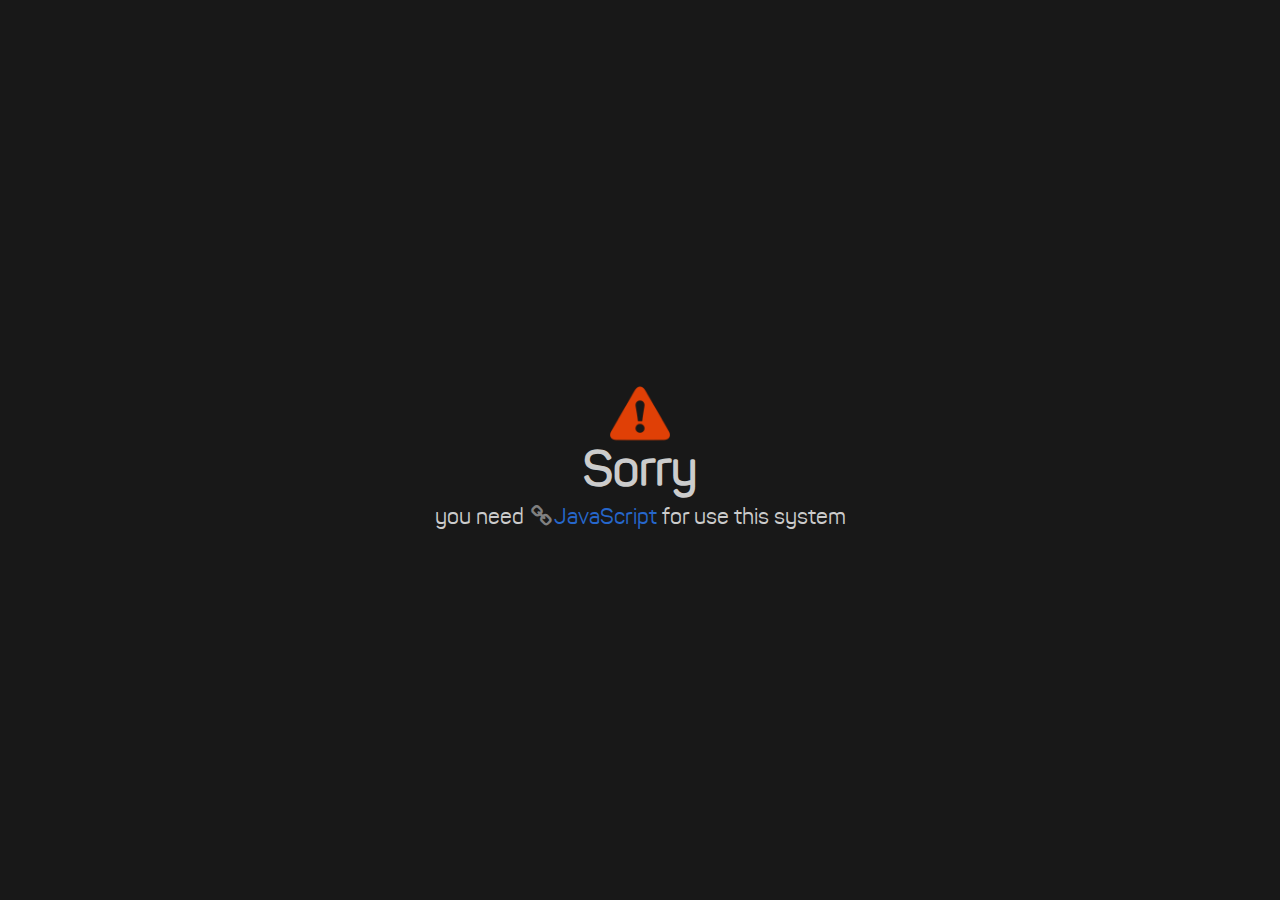
<file: index.html>
<!doctype html>
<html lang="en">
<head>
    <meta charset="utf-8">
    <meta name="author" content="Volodymyr Cherniyevskyy">
    <meta http-equiv="Cache-Control" content="no-cache" />
    <meta http-equiv="Pragma" content="no-cache" />
    <meta http-equiv="Expires" content="0" />
    <meta name="viewport" content="width=device-width,initial-scale=1, maximum-scale=1">
    <link rel="manifest" href="/manifest.json" crossorigin="use-credentials" />
    <link rel="stylesheet" href="/css/normalize.css">
    <link rel="stylesheet" href="/css/animation.css">
    <link rel="stylesheet" href="/css/general.css">
    <link rel="stylesheet" href="/css/noscript.css">
    <link rel="stylesheet" href="/css/theme/theme-dark.css">
    <link rel="stylesheet" href="/css/theme/theme-light.css">
    <link rel="stylesheet" href="/css/font-awesome.css">
    <link rel="icon" type="image/png" sizes="32x32" href="/img/favicon-32x32.png" />
    <link rel="icon" type="image/png" sizes="16x16" href="/img/favicon-16x16.png" />
    <link rel="icon" type="image/x-icon" href="/img/favicon.ico" />
    <title>LibreIS</title>
    <script type="importmap">
        {
            "imports": {
                "three": "/js/lib/three/three.module.js",
                "three/addons/": "/js/lib/three/jsm/"
            }
        }
    </script>
    <script type="module" src="/js/lib/core/jquery-3.7.1.js"></script>
    <script type="module" src="/js/app.js"></script>

</head>

<body>
    
    <div id="nojavascript">
        <div class="sorry_img_block">
            <img src="/img/warning.png">
        </div>
        <div class="sorry_msg1">Sorry</div>
        <div class="sorry_msg2">you need <a href="#">JavaScript</a>
            for use this system
        </div>
    </div>

</body>

</html>
</file>
<file: css/animation.css>
/**
 * @author Volodymyr Cherniyevskyy
 * @copyright bra1nw0rk.
 * {@link https://github.com/bra1nw0rk-com/hcj GitHub}.
 * {@link https://www.linkedin.com/in/volodymyr-cherniyevskyy-24962b22b LinkedIn}
 **/


@keyframes fadeOut {
	0% {
		display: block;
		opacity: 1;
	}

	100% {
		opacity: 0;
		display: none;
		/*visibility: hidden;*/
	}
}

@keyframes horizontal-shaking {
	0% {
		transform: translateX(0);
	}
	25% {
		transform: translateX(10px);
	}
	50% {
		transform: translateX(-10px);
	}
	75% {
		transform: translateX(10px);
	}
	100% {
		transform: translateX(0);
	}
}


@keyframes glow {
	0% {
		opacity: 0;
	}

	100% {
		filter: drop-shadow(0 0 0.75rem #ff0000);
		opacity: 30%;
	}
}

@keyframes glowText {
	0% {
		opacity: 0;
	}

	20% {
		opacity: 0;
	}

	100% {
	}
}
@keyframes scroll-left {
	0% {
		transform: translateX(0%);
	}

	50% {
		transform: translateX(-100%);
	}

	50.01% {
		transform: translateX(100%);
	}
	100% {
		transform: translateX(0%);
	}
}

@keyframes scroll-right {
	0% {
		transform: translateX(-100%);
	}

	100% {
		transform: translateX(0%);
	}
}

@-moz-keyframes spin {
	100% {
		-moz-transform: rotate(360deg);
	}
}
@-webkit-keyframes spin {
	100% {
		-webkit-transform: rotate(360deg);
	}
}
@keyframes spin {
	100% {
		-webkit-transform: rotate(360deg);
		transform: rotate(360deg);
	}
}

@keyframes rotate {
	100% {
		transform: rotateY(360deg);
	}
}

[data-animated].shake {
	animation: horizontal-shaking 0.5s linear alternate !important;
}



[data-animated].hide {
	animation: fadeOut 0.5s cubic-bezier(0.55, 0.09, 0.68, 0.53) alternate;
}


[data-animated].spin {
	-webkit-animation: spin 4s linear infinite;
	-moz-animation: spin 4s linear infinite;
	animation: spin 4s linear infinite;
}
[data-animated].rotate {
	-webkit-animation: rotate 8s infinite;
	-moz-animation: rotate 8s infinite;
	animation: rotate 8s infinite;
}
</file>
<file: css/general.css>
/**
 * @author Volodymyr Cherniyevskyy
 * @copyright bra1nw0rk.
 * {@link https://github.com/bra1nw0rk-com/hcj GitHub}.
 * {@link https://www.linkedin.com/in/volodymyr-cherniyevskyy-24962b22b LinkedIn}
 **/
@font-face {
	font-family: "f1";
	src: url("/fonts/f1.woff") format("woff");
}

@font-face {
	font-family: "f2";
	src: url("/fonts/f2.ttf") format("ttf");
}
:root {
	position: absolute;
	--font-family: "f1", sans-serif;
	display: block;
	top: 0;
	left: 0;
	height: 100vh;
	max-height: 100vh;
	width: 100vw;
	max-width: 100vw;
	margin: 0;
	padding: 0;
	touch-action: none;
}
html {
	width: 100vw;
	max-width: 100vw;
	height: 100vh;
	max-height: 100vh;
	display: block;
	position: absolute;
	top: 0;
	left: 0;
	margin: 0;
	padding: 0;
	line-height: 1.15;
	-webkit-text-size-adjust: 100%;
	touch-action: none;
}
body, body::backdrop {
	font-family: var(--font-family);
	position: absolute;
	display: block;
	top: 0;
	left: 0;
	height: 100vh;
	max-height: 100vh;
	width: 100vw;
	max-width: 100vw;
	margin: 0;
	padding: 0;
	color: var(--color);
	transition: background-color 0.4s, color 0.4s;
	font-size: 0.75em;
	overflow: hidden;
	zoom: 0;
	line-height: 1;
	touch-action: none;
}

input
 {
	border-radius: 10px;
	border: 1px solid var(--border-color);
	background-color: var(--input-background);
	box-shadow: 0 0 0 100vmax inset rgb(0 0 0 / var(--o, 0%));
	padding: 8px;
	color: var(--color);
}
select {
	-webkit-appearance: none;
	border-radius: 10px;
	border: 1px solid var(--border-color);
	background-color: var(--input-background);
	padding: 5px;
	color: var(--color);
	cursor: pointer;
}
option {
	font-weight: normal;
	display: block;
	min-height: 1.2em;
	padding: 2px;
	white-space: nowrap;
	margin: 2px;
}
select:focus {
	outline: none;
}

.button {
	cursor: pointer;
}
button {
	cursor: pointer;
	text-transform: uppercase;
	border-radius: 10px;
	border: 1px solid var(--border-color);
	background-color: var(--input-background);
	box-shadow: 0 0 0 100vmax inset rgb(0 0 0 / var(--o, 0%));
	padding: 5px 13px;
	color: var(--color);
	font-size: 11px;
	font-weight: bold;
	min-width: 70px;
}
button:hover {
	--o: 15%;
}

button.ok{
	background-color: var(--button-ok-bg-color);
}
button.cancel{
	background-color: #ff000069;;
}

input:focus,
select:focus,
textarea:focus {
	outline: none;
	background-color: var(--input-background-focus);
	font-family: var(--font-family);
}

[type="checkbox"],[type="radio"]{
	height: auto;
	width: auto;
	position: relative;
	display: inline-block;
	border: none;
	box-shadow: none;
	background: none;
}

[type="checkbox"]:focus,[type="radio"]:focus{
	background: none;
}


label>input[type="checkbox"]:before {
	position: relative;
	height: 100%;
	width: 100%;
	font: normal normal normal 14px / 1 FontAwesome;
	display: inline-block;
	content: "\f096";
	letter-spacing: 5px;
}
label:has([disabled]){
	opacity: 10%;
}
label>input[type="checkbox"]:checked:before {
	content: "\f046";
	letter-spacing: 3px;
}

:-webkit-autofill {
	color: var(--color);
	opacity: 1;
	background-color: var(--input-background-focus);
	box-shadow: inset 0 0 0 220px var(--input-background-focus) !important;
	-webkit-text-fill-color: var(--color);
	font-family: var(--font-family) !important;
	transition: background-color 5000s ease-in-out 0s;
}

:-webkit-autofill:focus {
	-webkit-text-fill-color: var(--active-text-color);
	background-color: var(--input-background-focus);
}

::-webkit-input-placeholder,
::-moz-placeholder,
:-ms-input-placeholder,
::-ms-input-placeholder {
	opacity: 1;
	background-color: var(--input-background-focus);
	color: var(--color);
	box-shadow: inset 0 0 0 220px #222 !important;
}

* {
	box-sizing: border-box;
	-moz-appearance: none;
	-webkit-appearance: none;
	user-select: none; /* Prevent text selection */
	-webkit-user-select: none; /* For Safari */
	-ms-user-select: none; /* For Internet Explorer */
	-moz-user-select: none; /* For Firefox */
	-o-user-select: none; /* For older browsers */
	touch-action: manipulation;
	-webkit-touch-callout: none;
	-webkit-user-callout: none;
	-webkit-user-select: none;
	-webkit-user-drag: none;
	-webkit-user-modify: none;
	-webkit-highlight: none;
}
.fa-spinner {
	-webkit-animation: spin 2s linear infinite;
	-moz-animation: spin 2s linear infinite;
	animation: spin 2s linear infinite;
}
/* Tables */
table {
	display: inline-block;
	border-collapse: collapse;
	border-spacing: 0;
	border-radius: 8px;
	overflow: hidden;
	margin: 5px 0 0 5px;
}
table thead tr {
	background-color: var(--table-head-bg);
	text-align: left;
}
table tbody tr {
	background-color: var(--table-1-bg);

}
table th,
table td {
	padding: 7px;
}
table th{
	text-transform: uppercase;
	font-size: 12px;
}


table tbody tr:nth-of-type(even) {
	background-color: var(--table-2-bg);
}




a{
	color: #1e61ff;
	text-decoration: none;
}
a::before{
	font: normal normal normal 14px / 1 FontAwesome;
	font-size: inherit;
	text-rendering: auto;
	-webkit-font-smoothing: antialiased;
	content:'\f0c1';
	margin-left:2px;
	margin-right:2px;
	color:grey;
}


.widget {
	width: fit-content;
	border: 1px solid var(--border-color);
	margin: 5px 0 0 5px;
	background-color: var(--bg1);
	backdrop-filter: blur(10px);
	content:"";
	border-radius: 10px;
}
.widget .header {
	background-color: var(--bg2);
	padding: 5px 10px;
	text-align: center;
	text-transform: uppercase;
	font-weight: bold;
	border-radius: 10px 10px 0 0;
	font-size: 10px;
}
.widget .row{
	padding: 1px 5px;
}

.modal {
	border: 1px solid var(--border-color);
	border-radius: 10px;
	background-color: var(--bg1);
	box-shadow: 0 0 10px rgba(0, 0, 0, 0.2);
	min-width: 285px;
	min-height: 100px;
	max-width: 100%;
	max-height: 100%;
	position: absolute;
	top: 50%;
	left: 50%;
	transform: translateY(-50%) translateX(-50%);
	z-index: 1;
	overflow: hidden;
	padding-bottom: 15px;
}
.modal:not(:last-child) {
	/*filter: grayscale(1) brightness(95%);*/
	border-color: var(--border-color-not-active);

}

.modal:last-child {
	/*filter: grayscale(0) brightness(100%);*/
}
.modal::before, [name="tooltip-box"]::before{
	-webkit-backdrop-filter: blur(12px);
	backdrop-filter: blur(12px);
	content:"";
	position: absolute;
	height: 100%;
	width: 100%;
	top: 0;
	left: 0;
	border-radius: 10px;
	z-index: -1;
}
.modal > .head{
    width: 100%;
    height: 25px;
   /* position: absolute;*/
    left: 0;
    top: 0;
    border-radius: 10px 10px 0 0;
}

.modal:not(:last-child) > .head {
	background-color: var(--bg-head-not-active);
}
.modal:last-child > .head {
	background-color: var(--bg-head);
}
.modal > .head h2 {
	font-size: 12px;
	position: absolute;
	top: 11px;
	left: 50%;
	transform: translateY(-50%) translateX(-50%);
	text-transform: uppercase;
}
.modal > .content{
	height: max-content;
	overflow: auto;
	padding: 15px 15px 2px 15px;
	-ms-overflow-style: none;
	scrollbar-width: none;
	font-size: 13px;
	max-height: calc(100% - 24px);
	width: 100%;
	display: inline-block;
vertical-align: top;
}
.modal .content .row{
	margin-top: 2px;
	width: max-content;
}
.modal label {
	display: block;
	margin-bottom: 4px;
	position: relative;
}
.hidden{
	display: none;
}
[box].top{
	z-index: 2;
}
[box] .top-side{
	position: absolute;
	top: -4px;
	left: 3px;
	width: calc(100% - 7px);
	height: 7px;
	cursor: n-resize;
	z-index: 10;
}
[box] .right-side{
	position: absolute;
	top: 3px;
	right: -4px;
	width: 7px;
	height: calc(100% - 7px);
	cursor: e-resize;
	z-index: 10;
}
[box] .bottom-side{
	position: absolute;
	bottom: -4px;
	left: 3px;
	width: calc(100% - 7px);
	height: 7px;
	cursor: s-resize;
	z-index: 10;
}
[box] .left-side{
	position: absolute;
	top: 3px;
	left: -4px;
	width: 7px;
	height: calc(100% - 7px);
	cursor: w-resize;
	z-index: 10;
}

[box] .top-left-side{
	position: absolute;
	top: -4px;
	left: -4px;
	width: 7px;
	height: 7px;
	cursor: nw-resize;
	z-index: 10;
}
[box] .top-right-side{
	position: absolute;
	top: -5px;
	right: -5px;
	width: 7px;
	height: 7px;
	cursor: ne-resize;
	z-index: 10;
}
[box] .bottom-right-side{
	position: absolute;
	bottom: -4px;
	right: -4px;
	width: 7px;
	height: 7px;
	cursor: se-resize;
	z-index: 10;
}
[box] .bottom-left-side{
	position: absolute;
	bottom: -4px;
	left: -4px;
	width: 7px;
	height: 7px;
	cursor: sw-resize;
	z-index: 10;
}

[box] > .head .fa-info{
	position: relative;
	left: 9px;
	font-size: 18px;
	top: 4px;
	opacity: 0.2;
}
[box] > .head .fa-times-circle{
	position: relative;
	left: 3px;
	font-size: 22px;
	color: red;
	top: 0;
	opacity: 0.2;
}
[box] > .head .fa-cogs{
	position: relative;
	left: 4px;
	font-size: 16px;
	color: #ff8f00;
	top: 3px;
	opacity: 0.2;
}
[box] > .head .fa.other{
	position: relative;
	font-size: 16px;
	opacity: 0.2;
	padding: 4px;
}
.cursor-move{
	cursor: move;
}

.clickable{
	cursor: pointer;
}
.clickable:hover{
	background-color: var(--top-menu-main-menu-item-background);
}
[name="tooltip-box"]{
	border: 1px solid var(--border-color);
	border-radius: 10px;
	background-color: var(--bg1);
	padding: 7px;
	box-shadow: 0 0 10px rgba(0, 0, 0, 0.2);
	max-width: 150px;
	min-height: 10px;
	position: absolute;
	z-index: 100;
}
[name="tooltip-box"] > [miniature-id]{
	transform: scale(50%) translateY(0%) translateX(-53%);
	position: relative;
	display: block;
	zoom: unset;
	top: 0;
	left: 0;
	height: 10%;
	width: 10%;
	flex: 0 1 200px;
}

.sub-block{
	padding-left: 19px;
}

.group{
	display: inline-block;
	border: 1px solid var(--bg2);
	border-radius: 8px;
	padding: 15px 10px 10px 10px;
	margin: 15px 8px 0 0;
	position: relative;
	vertical-align: top;
}
.group:before {
	content: attr(data-before);
	position: absolute;
	top: -10px;
	left: 6px;
	font-size: 0.7em;
	padding: 5px 10px;
	background-color: var(--bg2);
	border-radius: 8px;
	font-weight: bold;
	text-transform: uppercase;
	line-height: 1em;
}
</file>
<file: css/noscript.css>
/**
 * @author Volodymyr Cherniyevskyy
 * @copyright bra1nw0rk.
 * {@link https://github.com/bra1nw0rk-com/hcj GitHub}.
 * {@link https://www.linkedin.com/in/volodymyr-cherniyevskyy-24962b22b LinkedIn}
 **/
body {
    background-color: rgba(24,24,24);
}
#nojavascript {
    visibility: visible;
    color: #cccccc;
    display: block;
    width: 70%;
    position: absolute;
    top: 50%;
    left: 50%;
    transform: translateY(-50%) translateX(-50%);
}

#nojavascript .sorry_msg1 {
    text-align: center;
    font-size: 3rem;
    font-weight: bold;
    animation: glowText 3s ease-in-out alternate;
    padding-bottom: 12px;
}

#nojavascript .sorry_msg2 {
    text-align: center;
    font-size: 1.4rem;
    animation: glowText 4s ease-in-out alternate;

}
#nojavascript .sorry_msg2 a{
    text-decoration: none; color: #2667cb
}

#nojavascript .sorry_img_block {
    text-align: center
}
#nojavascript .sorry_img_block img{
    padding-top: 1em;
    width: 5em;
    animation: glow 1s ease-in-out infinite alternate;
}
</file>
<file: css/theme/theme-dark.css>
/* dark-theme */
.dark-theme ,.dark-theme::backdrop{
	--border-color: #3232327d;
	--border-color-not-active: var(--bg1);
	--bg1: #121212d9;
	--bg-head: #252525a3;
	--bg-head-not-active: var(--bg1);
	--bg2: #181818;
	--active-text-color: #fff;
	--inactive-text-color: #4b4b4b;
	--top-menu-main-menu-item-background: #29292954;
	--element-active-background: #04395d;
	--input-background: #1e1e1e;
	--input-background-focus: #141414;
	--button-ok-bg-color: #005488;
	--content-bg-logo: url(/img/logo-dark.png);
	--menu-logo: url(/img/favicon-32x32-dark.png);
	background-color: #000008;
	--color: #dbdbdb;
	--table-head-bg: #1f5fbf42;
	--table-1-bg: #f3f3f305;
	--table-2-bg: #f3f3f30d;
}
</file>
<file: css/theme/theme-light.css>
/* light-theme */
.light-theme, .light-theme::backdrop {
	--border-color: #3232321f;
	--border-color-not-active:var(--bg1);
	--active-text-color: #000;
	--inactive-text-color: #b7b7b7;
	--bg1: #feffe53d;
	--bg-head: #b9b9b92e;
	--bg-head-not-active:  var(--bg1);
	--bg2: #fddb8a;

	--top-menu-main-menu-item-background: #00000014;
	--element-active-background: #ffca009c;
	--input-background: #ffedc424;
	--input-background-focus: #ffffff75;
	--button-ok-bg-color: #539ac5;
	--button-ok-bg-color-hover: #539ac5;
	--content-bg-logo: url("/img/logo.png");
	--color: #080808;
	--menu-logo: url("/img/favicon-32x32.png");
	background-color:#fff8dd36;
	--table-head-bg: #ddebff;
	--table-1-bg: #f6f6f65e;
	--table-2-bg: #e2e2e261;
}
</file>
